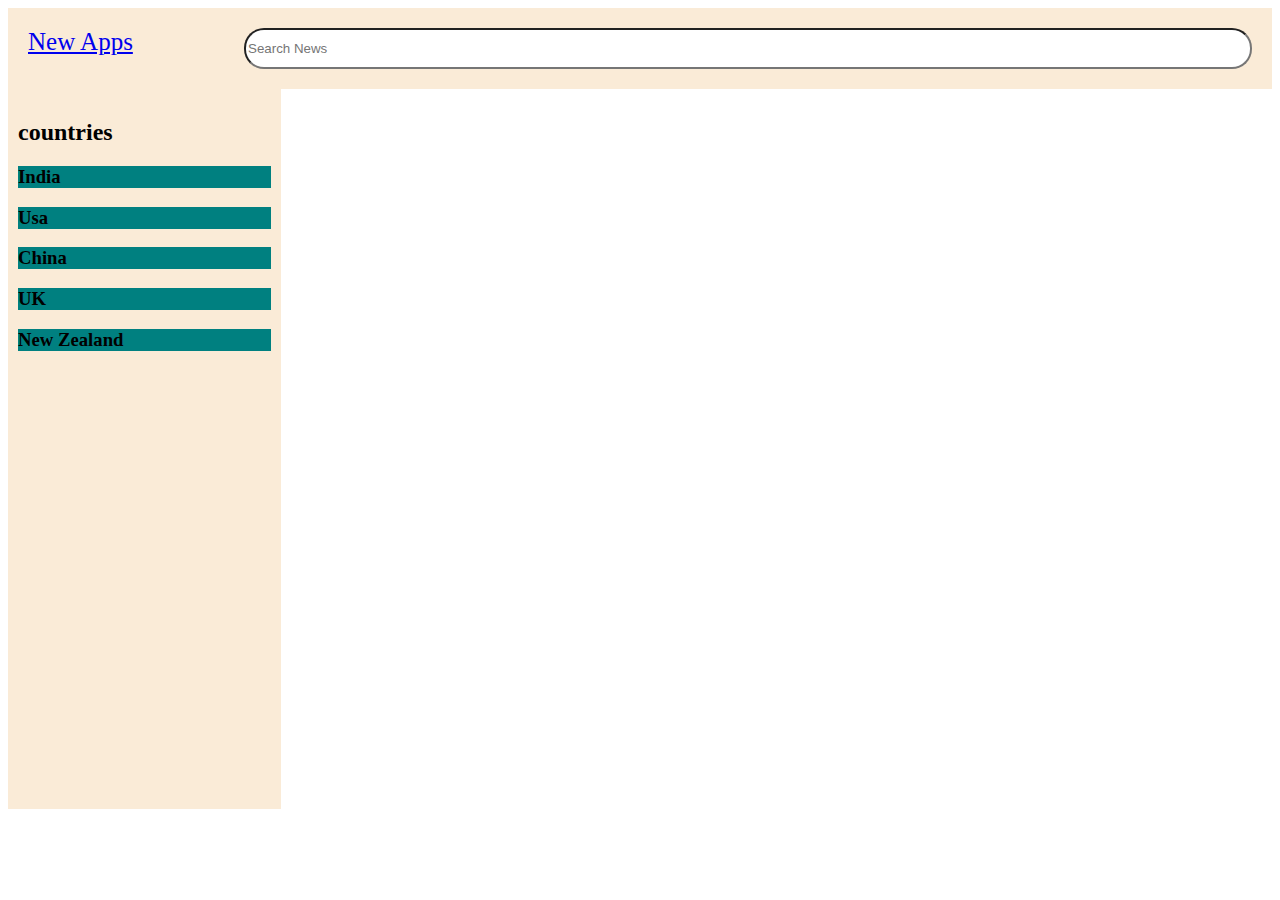
<file: index.html>
<!DOCTYPE html>
<html lang="en">
  <head>
    <meta charset="UTF-8" />
    <meta http-equiv="X-UA-Compatible" content="IE=edge" />
    <meta name="viewport" content="width=device-width, initial-scale=1.0" />
    <title>News App</title>
    <link rel="stylesheet" href="./styles/navbar.css">
    <link rel="stylesheet" href="./styles/index.css">
 
  </head>
  <body>
    <!-- Give Navbar with id "navbar"  -->
    <!-- Navbar will have input with id search_input and a link to home page i.e. index.html -->
    <!-- Sidebar will have id "sidebar"  -->
    <!-- Give link to top headlines of countries in sidebar with id as their country codes 
    india :- in
    china :- ch
    usa :- us
    uk : uk
    Newzeland :- nz -->

    <!-- Append results inside div with id "results"  -->
    <!-- News divs will have class "news"  -->

    <div id="navbar">
      <!-- <div><a href="index.html">New Apps</a></div>
      <div> <input type="text" id="search_input" /> </div> -->
    </div>



    <div class="lower_div">
      <div id="sidebar">
        <h2>countries</h2>
        <h3 id="in">India </h3>
        <h3 id="us">Usa </h3>
        <h3 id="ch">China </h3>
        <h3 id="uk">UK </h3>
        <h3 id="nk">New Zealand </h3>

      </div>
      <div id="results">
       
      </div>
    </div>


  </body>
</html>

<script src="./scripts/index.js" type="module">

</script>
</file>
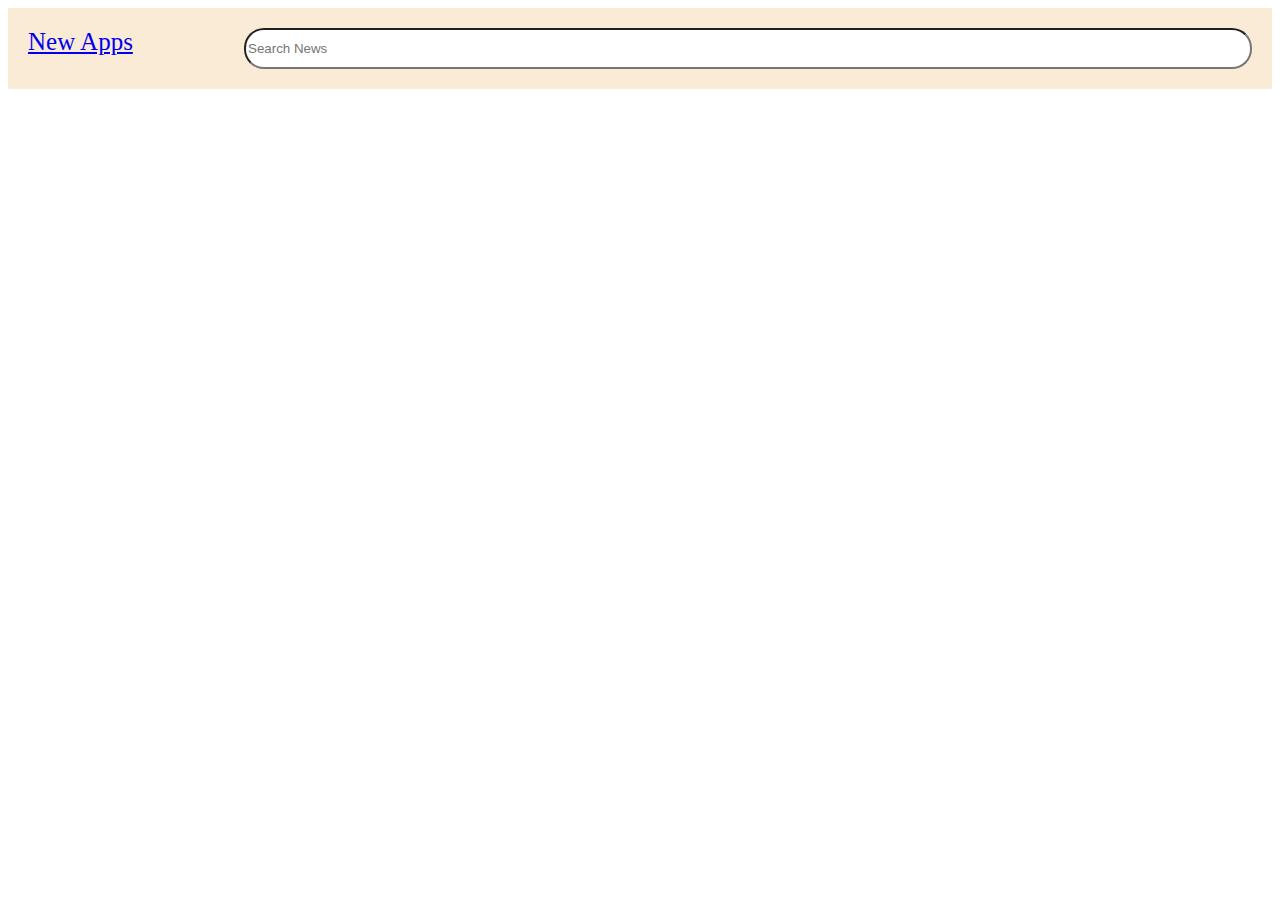
<file: news.html>
<!DOCTYPE html>
<html lang="en">
  <head>
    <meta charset="UTF-8" />
    <meta http-equiv="X-UA-Compatible" content="IE=edge" />
    <meta name="viewport" content="width=device-width, initial-scale=1.0" />
    <title>Detailed news</title>
    <link rel="stylesheet" href="./styles/navbar.css">
    <link rel="stylesheet" href="./styles/new.css">
  </head>
  <body>
    <!-- Same navbar with same functionality  -->
    <!-- Append detailed news in div with id "detailed_news"  -->

    <div id="navbar">
      <!-- <div><a href="index.html">New Apps</a></div>
      <div> <input type="text" id="search_input" /> </div> -->
    </div>

    <div id="detailed_news"></div>
  </body>
</html>

<script src="./scripts/news.js" type="module">
 
</script>
</file>
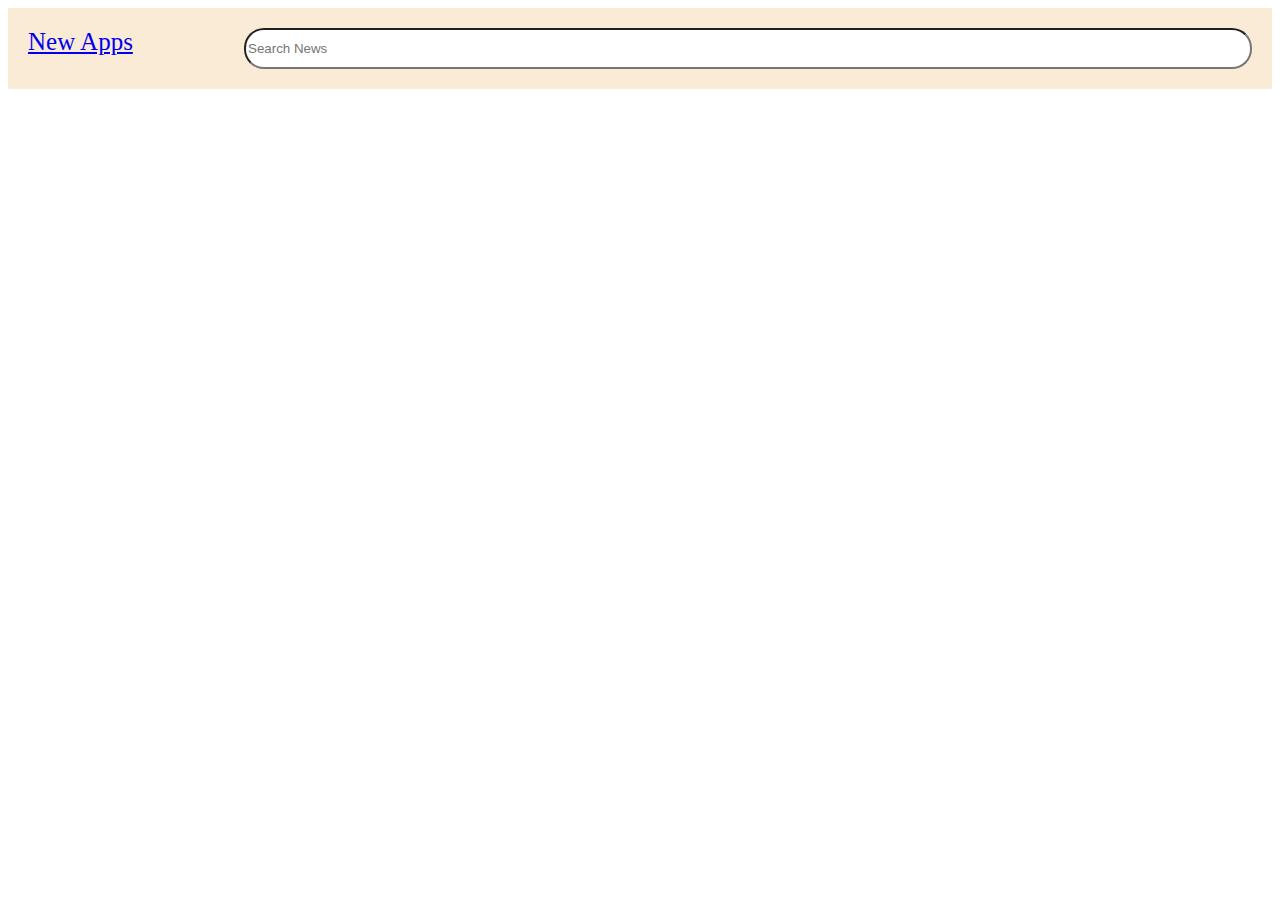
<file: search.html>
<!DOCTYPE html>
<html lang="en">
  <head>
    <meta charset="UTF-8" />
    <meta http-equiv="X-UA-Compatible" content="IE=edge" />
    <meta name="viewport" content="width=device-width, initial-scale=1.0" />
    <title>Search results</title>
    <link rel="stylesheet" href="./styles/navbar.css">
    <link rel="stylesheet" href="./styles/search.css">
  </head>
  <body>
    <!-- Same navbar with same functionality  -->

    <!-- Append results inside div with id "results"  -->
    <!-- News divs will have class "news"  -->

    <div id="navbar">
      <!-- <div><a href="index.html">New Apps</a></div>
      <div> <input type="text" id="search_input" /> </div> -->
    </div>

    <div id="results"></div>
  </body>
</html>

<script src="./scripts/search.js" type="module">
 
</script>
</file>
<file: styles/navbar.css>
#navbar {
    display: flex;
    justify-content: space-between;
    padding: 20px;
    background-color: antiquewhite;
  }
  #search_input {
    width: 1000px;
    height: 35px;
    border-radius: 20px;
  }
  #navbar a {
    font-size: 25px;
  }
</file>
<file: styles/index.css>
/* side bar */
.lower_div {
    display: flex;
    width: 100%;
    height: 100%;

  }

  #sidebar {
    width: 20%;
    height: 700px;
    background-color:  antiquewhite;
    padding: 10px;
  }

  #sidebar h3{
    background-color: teal;
    cursor: pointer;
  }

  #sidebar h3:hover{
    font-size: 20px;
  }

  /* results parts */
  #results {
    display: flex;
    flex-direction: column;
   

  }

  .news {
    display: flex;
    justify-content: space-between;
    border:  1px solid black;
    gap: 10px;

  }

  .news img {
    width: 100px;
    height: 100px;
  }
</file>
<file: styles/new.css>
img {
    width: 500px;
    height: 300px;
}

#detailed_news {
   margin-left: 450px;
   margin-top: 20px;
}
</file>
<file: styles/search.css>
#results {
    display: flex;
    flex-direction: column;
   

  }

  .news {
    display: flex;
    justify-content: space-between;
    border:  1px solid black;
    gap: 10px;

  }

  .news img {
    width: 100px;
    height: 100px;
  }
</file>
